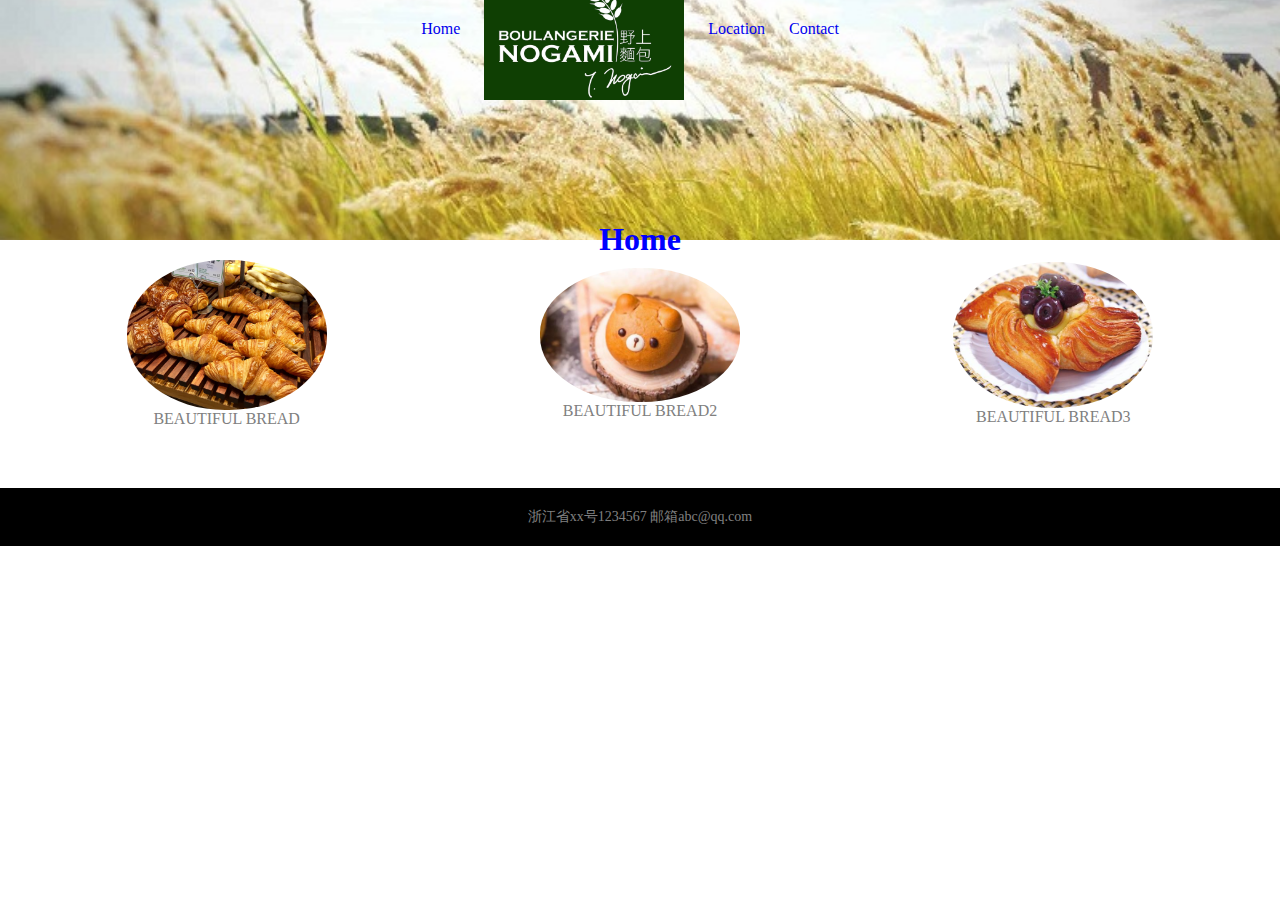
<file: index.html>
<html>
	<head>
	<title> MY WEBSITE</title>
	<link rel="stylesheet" href="style.css">
	</head>
	<body>
	<header>
		<nav>
			<ul>
				<li><a href="index.html">Home</a></li>
				<li class="logo"><a href="index.html">Logo</a></li>
				<li><a href="location.html">Location</a></li>
				<li><a href="contact.html">Contact</a></li>
			</ul>
		</nav>
	<h1>Home</h1>
	</header>
	<section class="feature-box bad-gay">
	<figure>
		<img src="breads.jpg"  alt="beautiful bread">
		<figcaption>beautiful bread</figcaption>
	</figure>
	<figure>
	<img src="breads-2.jpg"   alt="beautiful bread2">
		<figcaption>beautiful bread2</figcaption>
	</figure>
	<figure>
		<img src="breads-3.jpg"   alt="beautiful bread3">
		<figcaption>beautiful bread3</figcaption>
	</figure>

	</section>
	<section class="feature-box lead">

	<figure>
	</section>
	<footer>
	<div>
	浙江省xx号1234567 邮箱abc@qq.com
	</div>
	</footer>
	</body>
	
</html>
</file>
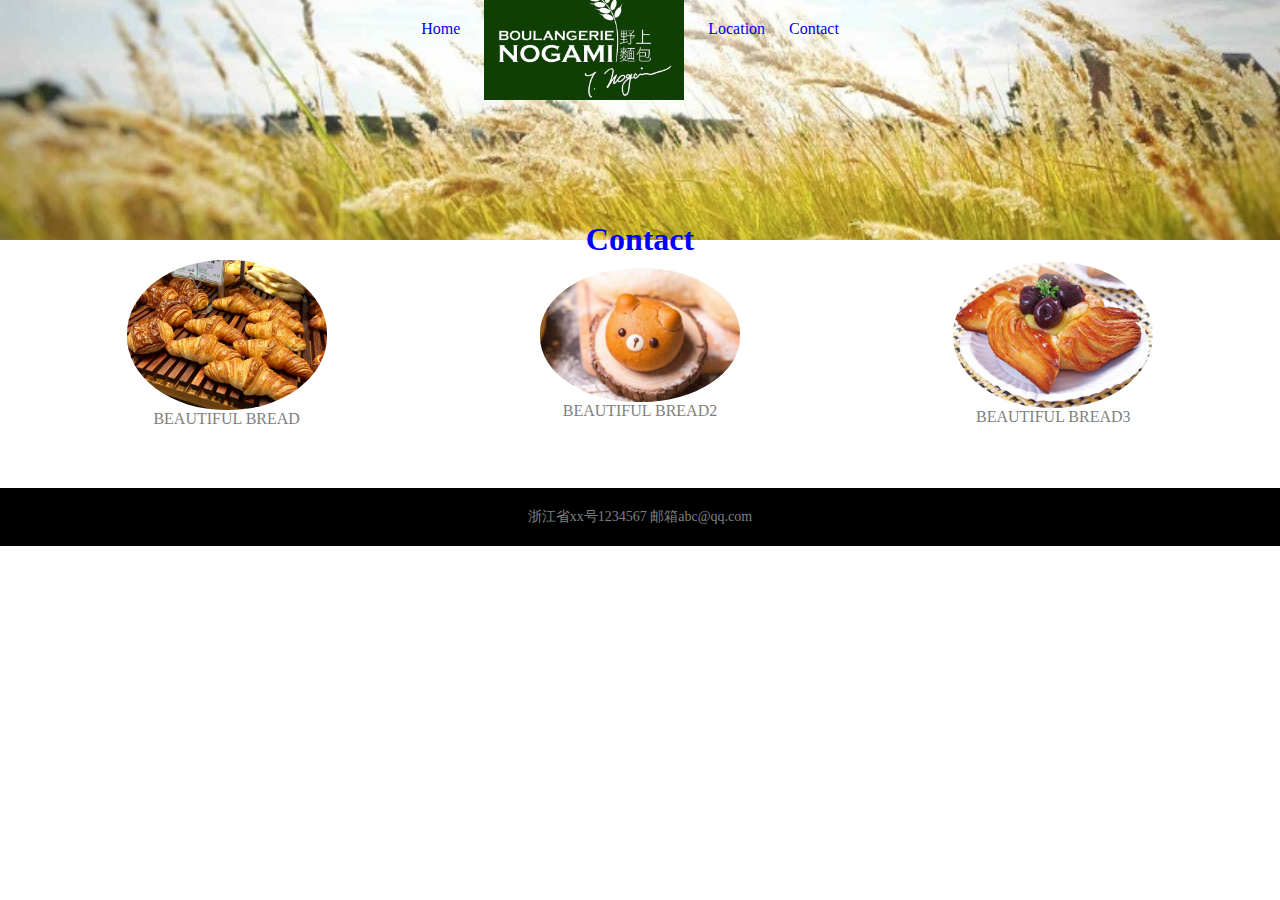
<file: contact.html>
<html>
	<head>
	<title> MY WEBSITE</title>
	<link rel="stylesheet" href="style.css">
	</head>
	<body>
	<header>
		<nav>
			<ul>
				<li><a href="index.html">Home</a></li>
				<li class="logo"><a href="index.html">Logo</a></li>
				<li><a href="location.html">Location</a></li>
				<li><a href="contact.html">Contact</a></li>
			</ul>
		</nav>
	<h1>Contact</h1>
	</header>
	<section class="feature-box bad-gay">
	<figure>
		<img src="breads.jpg"  alt="beautiful bread">
		<figcaption>beautiful bread</figcaption>
	</figure>
	<figure>
	<img src="breads-2.jpg"   alt="beautiful bread2">
		<figcaption>beautiful bread2</figcaption>
	</figure>
	<figure>
		<img src="breads-3.jpg"   alt="beautiful bread3">
		<figcaption>beautiful bread3</figcaption>
	</figure>

	</section>
	<section class="feature-box lead">

	<figure>
	</section>
	<footer>
	<div>
	浙江省xx号1234567 邮箱abc@qq.com
	</div>
	</footer>
	</body>
	
</html>
</file>
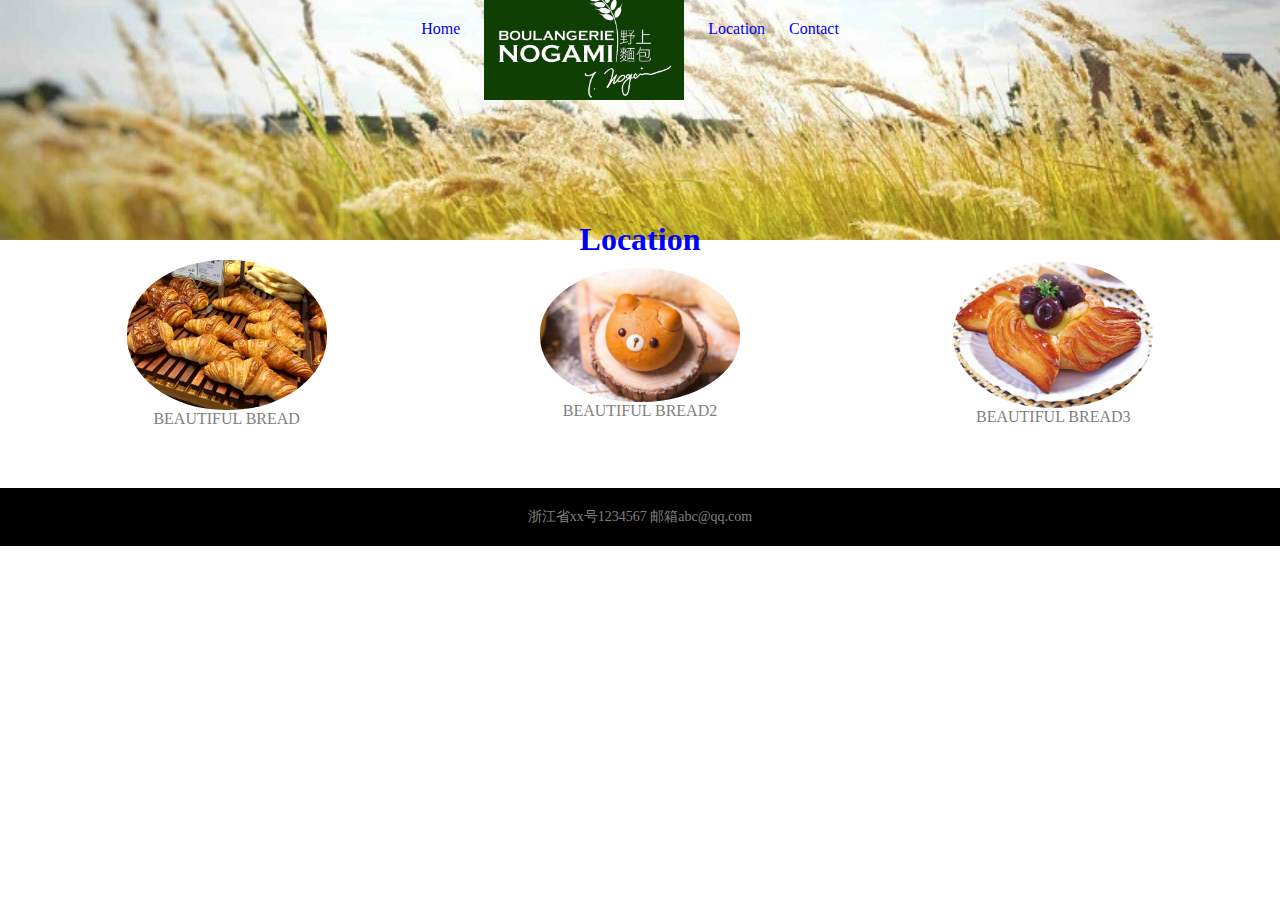
<file: location.html>
<html>
	<head>
	<title> MY WEBSITE</title>
	<link rel='stylesheet' href='style.css'>
	</head>
	<body>
	<header>
		<nav>
			<ul>
				<li><a href="index.html">Home</a></li>
				<li class="logo"><a href="index.html">Logo</a></li>
				<li><a href="location.html">Location</a></li>
				<li><a href="contact.html">Contact</a></li>
			</ul>
		</nav>
	<h1>Location</h1>
	</header>
	<section class="feature-box bad-gay">
	<figure>
		<img src="breads.jpg"  alt="beautiful bread">
		<figcaption>beautiful bread</figcaption>
	</figure>
	<figure>
	<img src="breads-2.jpg"   alt="beautiful bread2">
		<figcaption>beautiful bread2</figcaption>
	</figure>
	<figure>
		<img src="breads-3.jpg"   alt="beautiful bread3">
		<figcaption>beautiful bread3</figcaption>
	</figure>

	</section>
	<section class="feature-box lead">

	<figure>
	</section>
	<footer>
	<div>
	浙江省xx号1234567 邮箱abc@qq.com
	</div>
	</footer>
	</body>
	
</html>
</file>
<file: style.css>
body{
	margin:0;
	padding:0;
	}
	header{
	background:black;
	background-size:250px;
	height:200px;
	text-align:center;
	color:blue;
	padding:20px;
	background-position:center;
	background-image: url('background.jpeg');
	position:relative;
	background-size:100%;
	background-repeat:no-repeat;
	}
	header .logo a{
		background-image: url('logo.jpg');
		background-size:200px;
		background-repeat:no-repeat;
		display:inline-block;
		width:200px;
		height:180px;
		top:-40px;
		position:relative;
		text-indent:-9999px;
	}
	ul{
		margin:0;
		padding:0;
		list-style-type:none;
		}
	li{
	display:inline-block;
	margin-right:20px;
	}
	section{
	background:white;
	color:gray;
	padding:20px;
	display:flex;
	flex-direction:row;
	}
	.feature-box figure{
	margin:auto;
	width:200px;
	text-align:center;
	text-transform:uppercase;
	
	}
	.feature-box img{
	border-radius:49%;
	width:200px;
	}
	.bad-gay div{
	background:pink;
	margin:auto;
	width:110px;
	}
	.lead div{
	background:yellow;
	margin:auto;
	width:110px;
	font-size:150%;
	}
	a{
	text-decoration:none;
	}
	a:hover{
	text-decoration:underline;
	}
	li:hover{
	color:white;
	}
	footer{
	background:black;
	color:gray;
	font-size:14px;
	padding:20px 20px;
	text-align:center;
	}
</file>
